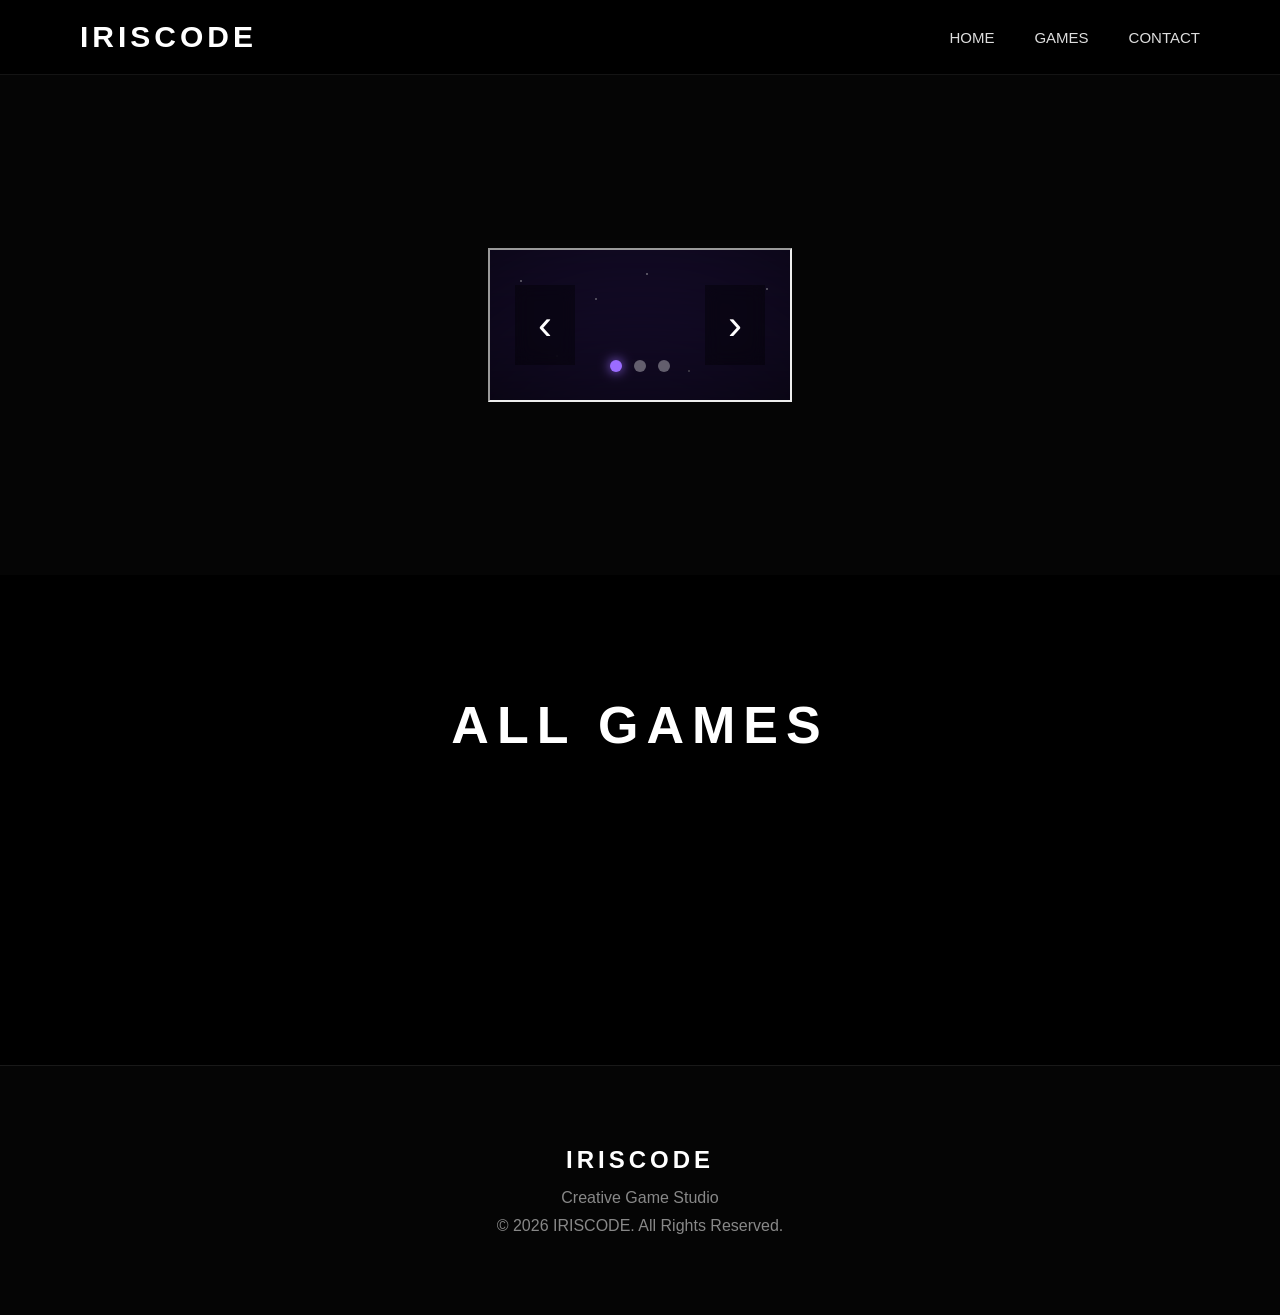
<file: index.html>
<!DOCTYPE html>
<html lang="ko">

<head>

    <meta charset="UTF-8">
    <meta name="viewport" content="width=device-width, initial-scale=1.0">

    <title>IRISCODE</title>

    <link rel="stylesheet" href="css/style.css">

</head>

<body>

    <!-- ========================= -->
    <!-- HEADER -->
    <!-- ========================= -->

    <header>

        <div class="logo">

            IRISCODE

        </div>

        <nav>

            <a href="#">HOME</a>

            <a href="#games">GAMES</a>

            <a href="#footer">CONTACT</a>

        </nav>

    </header>



    <!-- ========================= -->
    <!-- BANNER -->
    <!-- ========================= -->

    <section class="banner-section">

        <iframe 
            src="html/banner.html"
            class="banner-frame">
        </iframe>

    </section>



    <!-- ========================= -->
    <!-- ALL GAMES -->
    <!-- ========================= -->

    <section id="games">

        <h1>

            ALL GAMES

        </h1>

        <div class="game-list">

            <!-- PYR -->
            <div class="game-card"></div>

            <!-- LD -->
            <div class="game-card"></div>

            <!-- SQ -->
            <div class="game-card"></div>

        </div>

    </section>



    <!-- ========================= -->
    <!-- FOOTER -->
    <!-- ========================= -->

    <footer id="footer">

        <h2>

            IRISCODE

        </h2>

        <p>

            Creative Game Studio

        </p>

        <p>

            © 2026 IRISCODE. All Rights Reserved.

        </p>

    </footer>

    <script src="js/main.js"></script>

</body>

</html>
</file>
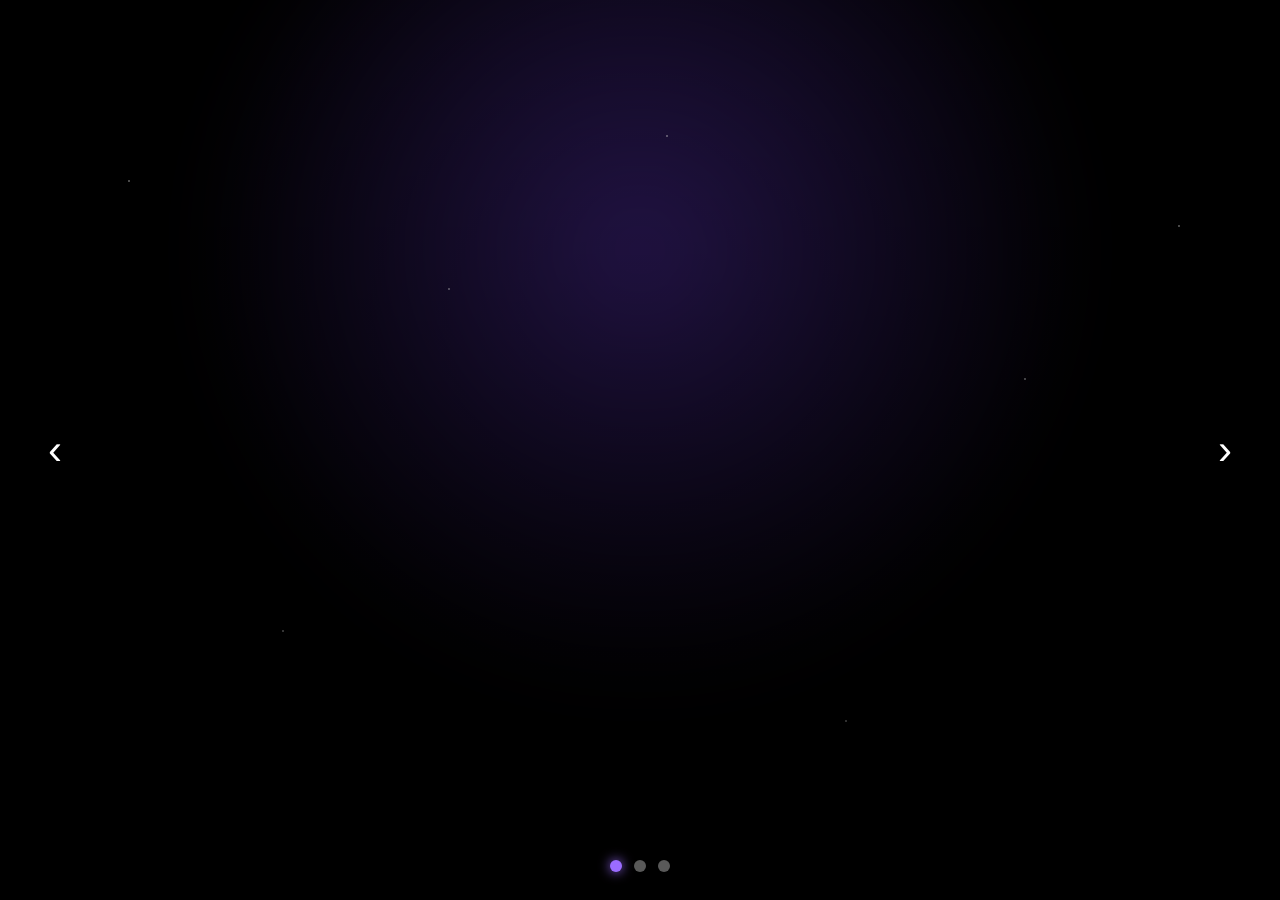
<file: html/banner.html>
<!DOCTYPE html>
<html lang="ko">

<head>

<meta charset="UTF-8">

<meta name="viewport"
content="width=device-width, initial-scale=1.0">

<title>IRISCODE Banner</title>

<style>

*{
margin:0;
padding:0;
box-sizing:border-box;
}

html,
body{

width:100%;
height:100%;

background:#000;

overflow:hidden;

font-family:Arial,sans-serif;

}

.banner{

position:relative;

width:100vw;
height:100vh;

overflow:hidden;

background:#000;

}

.track{

display:flex;

width:300%;
height:100%;

transition:
transform .7s ease;

}

.slide{

position:relative;

width:100vw;
height:100vh;

flex-shrink:0;

overflow:hidden;

cursor:pointer;

}

.slide img{

width:100%;
height:100%;

object-fit:cover;

transition:
transform 8s linear;

}

.slide.active img{

transform:scale(1.05);

}

/* 어두운 오버레이 */

.overlay{

position:absolute;

left:0;
top:0;

width:100%;
height:100%;

background:

linear-gradient(

180deg,

rgba(0,0,0,.15),

rgba(0,0,0,.35),

rgba(0,0,0,.6)

);

pointer-events:none;

}

/* 보라빛 */

.glow{

position:absolute;

left:50%;
top:-200px;

transform:translateX(-50%);

width:900px;
height:900px;

background:

radial-gradient(

circle,

rgba(125,70,255,.35),

transparent 70%

);

filter:blur(30px);

animation:

glowMove 8s ease-in-out infinite alternate;

pointer-events:none;

}

@keyframes glowMove{

from{

transform:
translateX(-50%)
translateY(0);

}

to{

transform:
translateX(-50%)
translateY(80px);

}

}

/* 별 */

.star{

position:absolute;

width:2px;
height:2px;

background:#fff;

border-radius:50%;

opacity:.5;

animation:

twinkle 2.5s infinite;

}

@keyframes twinkle{

0%{
opacity:.2;
}

50%{
opacity:1;
}

100%{
opacity:.2;
}

/* 계속 */
}

.arrow{

position:absolute;

top:50%;

transform:translateY(-50%);

width:60px;

height:80px;

border:none;

background:rgba(0,0,0,.35);

backdrop-filter:blur(8px);

color:#fff;

font-size:42px;

cursor:pointer;

transition:.25s;

z-index:100;

}

.arrow:hover{

background:rgba(130,80,255,.45);

box-shadow:

0 0 20px rgba(140,90,255,.6);

}

.left{

left:25px;

}

.right{

right:25px;

}

.dots{

position:absolute;

bottom:28px;

left:50%;

transform:translateX(-50%);

display:flex;

gap:12px;

z-index:100;

}

.dot{

width:12px;

height:12px;

border-radius:50%;

background:rgba(255,255,255,.35);

cursor:pointer;

transition:.3s;

}

.dot.active{

background:#9b6cff;

box-shadow:

0 0 12px #9b6cff;

}

</style>

</head>

<body>

<div class="banner">

<div class="glow"></div>

<div class="star" style="left:10%;top:20%;animation-delay:.5s;"></div>
<div class="star" style="left:22%;top:70%;animation-delay:1.2s;"></div>
<div class="star" style="left:35%;top:32%;animation-delay:2.2s;"></div>
<div class="star" style="left:52%;top:15%;animation-delay:.8s;"></div>
<div class="star" style="left:66%;top:80%;animation-delay:1.5s;"></div>
<div class="star" style="left:80%;top:42%;animation-delay:2.7s;"></div>
<div class="star" style="left:92%;top:25%;animation-delay:1.8s;"></div>

<div class="track" id="track">

<div class="slide active"

data-link="../games/pyr.html"

<img src="../asset/banner/PYR-BANNER.png">

<div class="overlay"></div>

</div>

<div class="slide"

data-link="../games/ld.html"

<img src="../asset/banner/LD-BANNER.png">

<div class="overlay"></div>

</div>

<div class="slide"

data-link="../games/sq.html"

<img src="../asset/banner/SQ-BANNER.png">

<div class="overlay"></div>

</div>

</div>

<button class="arrow left" onclick="move(-1)">‹</button>

<button class="arrow right" onclick="move(1)">›</button>

<div class="dots">

<div class="dot active"></div>

<div class="dot"></div>

<div class="dot"></div>

</div>

<script>

const track=document.getElementById("track");

const slides=document.querySelectorAll(".slide");

const dots=document.querySelectorAll(".dot");

let index=0;
let timer;

function update(){

track.style.transform=
`translateX(-${index*100}vw)`;

slides.forEach(s=>s.classList.remove("active"));

slides[index].classList.add("active");

dots.forEach(d=>d.classList.remove("active"));

dots[index].classList.add("active");

}

/* 계속 */
function move(dir){

    index += dir;

    if(index < 0){
        index = slides.length - 1;
    }

    if(index >= slides.length){
        index = 0;
    }

    update();

}

dots.forEach((dot,i)=>{

    dot.addEventListener("click",()=>{

        index=i;

        update();

        resetAuto();

    });

});


/* 배너 클릭 이동 */

slides.forEach(slide=>{

    slide.addEventListener("click",()=>{

        const link = slide.dataset.link;

        if(link){

            window.location.href = link;

        }

    });

});


function auto(){

    timer=setInterval(()=>{

        move(1);

    },5000);

}

function resetAuto(){

    clearInterval(timer);

    auto();

}


/* 마우스 올리면 자동 슬라이드 일시정지 */

document.querySelector(".banner").addEventListener("mouseenter",()=>{

    clearInterval(timer);

});

document.querySelector(".banner").addEventListener("mouseleave",()=>{

    auto();

});


update();

auto();

</script>

</body>

</html>
</file>
<file: css/style.css>
/* ========================================
   IRISCODE Official Website
   style.css
======================================== */

*{
    margin:0;
    padding:0;
    box-sizing:border-box;
}

html{

    scroll-behavior:smooth;

}

body{

    background:#000;

    color:#fff;

    font-family:
    "Segoe UI",
    Arial,
    sans-serif;

}

/* ===========================
   HEADER
=========================== */

header{

    position:fixed;

    top:0;
    left:0;

    width:100%;
    height:75px;

    display:flex;

    justify-content:space-between;

    align-items:center;

    padding:0 80px;

    background:rgba(0,0,0,.55);

    backdrop-filter:blur(14px);

    border-bottom:1px solid rgba(255,255,255,.08);

    z-index:9999;

}

.logo{

    font-size:30px;

    font-weight:700;

    letter-spacing:4px;

    color:#fff;

    transition:.3s;

}

.logo:hover{

    color:#a774ff;

    text-shadow:

    0 0 15px #9b73ff;

}

/* ===========================
   MENU
=========================== */

nav{

    display:flex;

    gap:40px;

}

nav a{

    color:#ddd;

    text-decoration:none;

    font-size:15px;

    transition:.3s;

}

nav a:hover{

    color:#b687ff;

}

/* ===========================
   BANNER
=========================== */

.banner-section{

    margin-top:75px;

    width:100%;

    min-height:500px;

    display:flex;

    justify-content:center;

    align-items:center;

    background:#050505;

}

/* ===========================
   TITLE
=========================== */

section h1{

    text-align:center;

    font-size:52px;

    letter-spacing:8px;

    margin-bottom:70px;

}

/* ===========================
   GAMES
=========================== */

#games{

    width:100%;

    padding:120px 0;

}

.game-list{

    display:flex;

    justify-content:center;

    gap:50px;

    flex-wrap:wrap;

}

/* 카드가 들어갈 자리 */

.game-card{

    transition:.35s;

}

.game-card:hover{

    transform:translateY(-8px);

}

/* ===========================
   FOOTER
=========================== */

footer{

    margin-top:120px;

    padding:80px;

    text-align:center;

    border-top:1px solid rgba(255,255,255,.08);

    background:#050505;

}

footer h2{

    letter-spacing:4px;

    margin-bottom:15px;

}

footer p{

    color:#888;

    margin-top:10px;

}

/* ===========================
   Scrollbar
=========================== */

::-webkit-scrollbar{

    width:10px;

}

::-webkit-scrollbar-track{

    background:#080808;

}

::-webkit-scrollbar-thumb{

    background:#7a53ff;

    border-radius:10px;

}

::-webkit-scrollbar-thumb:hover{

    background:#9d7cff;

}
/* ===========================
   Fade Animation
=========================== */

.hidden{

    opacity:0;

    transition:1s;

}

.show{

    opacity:1;

}
</file>
